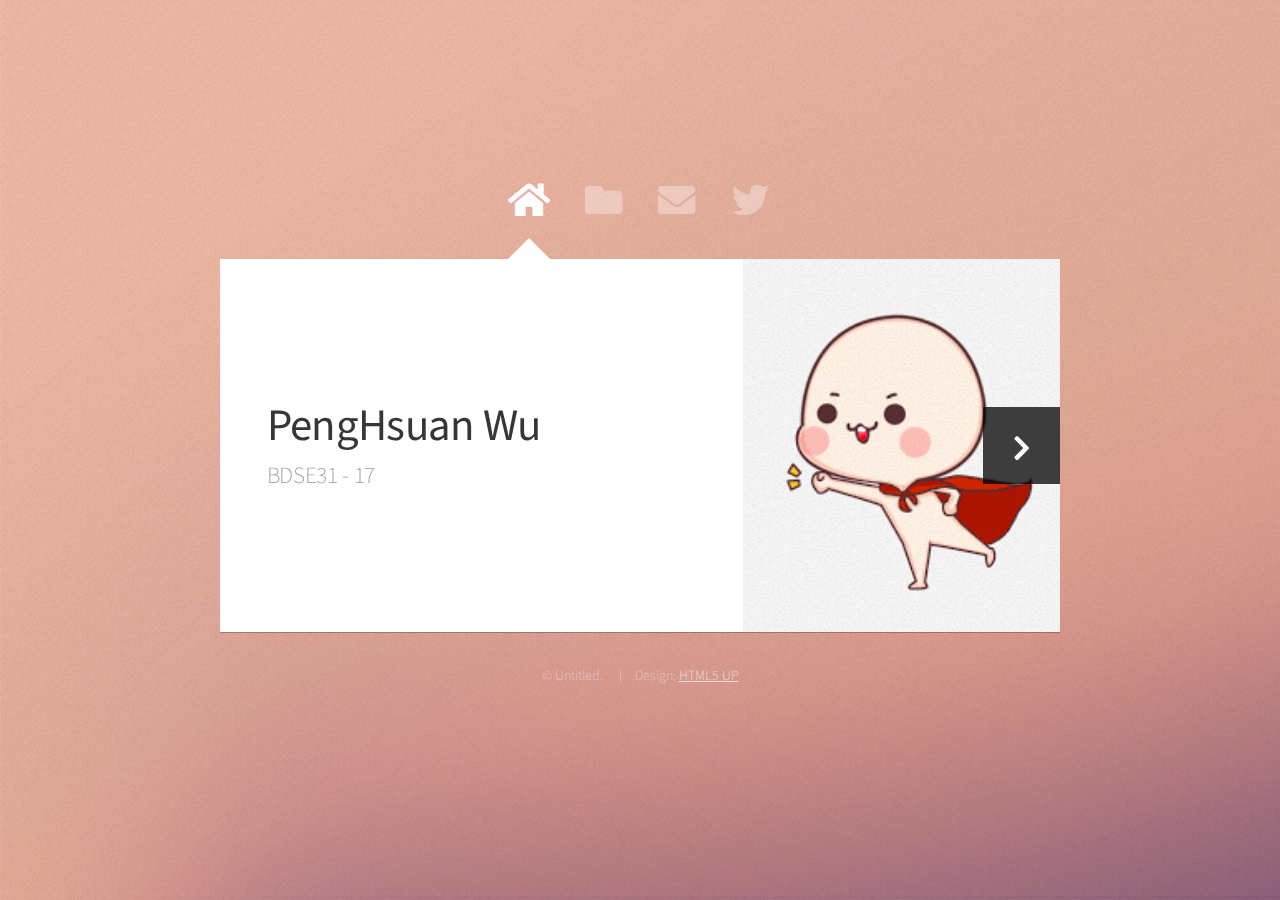
<file: index.html>
<!DOCTYPE HTML>
<html>

<head>
	<title>Web Fundamentals Workshop</title>
	<meta charset="utf-8" />
	<meta name="viewport" content="width=device-width, initial-scale=1, user-scalable=no" />
	<link rel="stylesheet" href="assets/css/main.css" />
	<noscript>
		<link rel="stylesheet" href="assets/css/noscript.css" />
	</noscript>
</head>

<body class="is-preload">

	<!-- Wrapper-->
	<div id="wrapper">

		<!-- Nav -->
		<nav id="nav">
			<a href="#" class="icon solid fa-home"><span>Home</span></a>
			<a href="#work" class="icon solid fa-folder"><span>Work</span></a>
			<a href="#contact" class="icon solid fa-envelope"><span>Contact</span></a>
			<a href="https://twitter.com/ajlkn" class="icon brands fa-twitter"><span>Twitter</span></a>
		</nav>

		<!-- Main -->
		<div id="main">

			<!-- Me -->
			<article id="home" class="panel intro">
				<header>
					<h1>PengHsuan Wu</h1>
					<p>BDSE31 - 17</p>
				</header>
				<a href="#work" class="jumplink pic">
					<span class="arrow icon solid fa-chevron-right"><span>See my work</span></span>
					<img src="images/me.png" alt="" />
				</a>
			</article>

			<!-- Work -->
			<article id="work" class="panel">
				<header>
					<h2>資料視覺化作品集</h2>
				</header>
				<p>
					Powered by Plotly.js
				</p>
				<section>
					<div class="row">
						<div class="col-4 col-6-medium col-12-small">
							<a href="20230830-1/index1.html" class="image fit"><img src="images/h02.png" alt=""></a>
						</div>
						<div class="col-4 col-6-medium col-12-small">
							<a href="20230906-2/index2.html" class="image fit"><img src="images/index2.jpg" alt=""></a>
						</div>
						<div class="col-4 col-6-medium col-12-small">
							<a href="20230906-3/index1.html" class="image fit"><img src="images/20230906-3.jpg"
									alt=""></a>
						</div>
						<div class="col-4 col-6-medium col-12-small">
							<a href="20230908-1/index1.html" class="image fit"><img src="images/0908-1.jpg" alt=""></a>
						</div>
						<div class="col-4 col-6-medium col-12-small">
							<a href="20230908-2/index1.html" class="image fit"><img src="images/0908-2.png" alt=""></a>
						</div>
						<div class="col-4 col-6-medium col-12-small">
							<a href="20230908-3/index.html" class="image fit"><img src="images/0908-3.jpg" alt=""></a>
						</div>
						<!--<div class="col-4 col-6-medium col-12-small">
							<a href="#" class="image fit"><img src="images/pic07.jpg" alt=""></a>
						</div>
						<div class="col-4 col-6-medium col-12-small">
							<a href="#" class="image fit"><img src="images/pic08.jpg" alt=""></a>
						</div>
						<div class="col-4 col-6-medium col-12-small">
							<a href="#" class="image fit"><img src="images/pic09.jpg" alt=""></a>
						</div>
						<div class="col-4 col-6-medium col-12-small">
							<a href="#" class="image fit"><img src="images/pic10.jpg" alt=""></a>
						</div>
						<div class="col-4 col-6-medium col-12-small">
							<a href="#" class="image fit"><img src="images/pic11.jpg" alt=""></a>
						</div>
						<div class="col-4 col-6-medium col-12-small">
							<a href="#" class="image fit"><img src="images/pic12.jpg" alt=""></a>
						</div>-->

					</div>
				</section>
			</article>

			<!-- Contact -->
			<article id="contact" class="panel">
				<header>
					<h2>Contact Me</h2>
				</header>
				<form action="#" method="post">
					<div>
						<div class="row">
							<div class="col-6 col-12-medium">
								<input type="text" name="name" placeholder="Name" />
							</div>
							<div class="col-6 col-12-medium">
								<input type="text" name="email" placeholder="Email" />
							</div>
							<div class="col-12">
								<input type="text" name="subject" placeholder="Subject" />
							</div>
							<div class="col-12">
								<textarea name="message" placeholder="Message" rows="6"></textarea>
							</div>
							<div class="col-12">
								<input type="submit" value="Send Message" />
							</div>
						</div>
					</div>
				</form>
			</article>

		</div>

		<!-- Footer -->
		<div id="footer">
			<ul class="copyright">
				<li>&copy; Untitled.</li>
				<li>Design: <a href="http://html5up.net">HTML5 UP</a></li>
			</ul>
		</div>

	</div>

	<!-- Scripts -->
	<script src="assets/js/jquery.min.js"></script>
	<script src="assets/js/browser.min.js"></script>
	<script src="assets/js/breakpoints.min.js"></script>
	<script src="assets/js/util.js"></script>
	<script src="assets/js/main.js"></script>

</body>

</html>
</file>
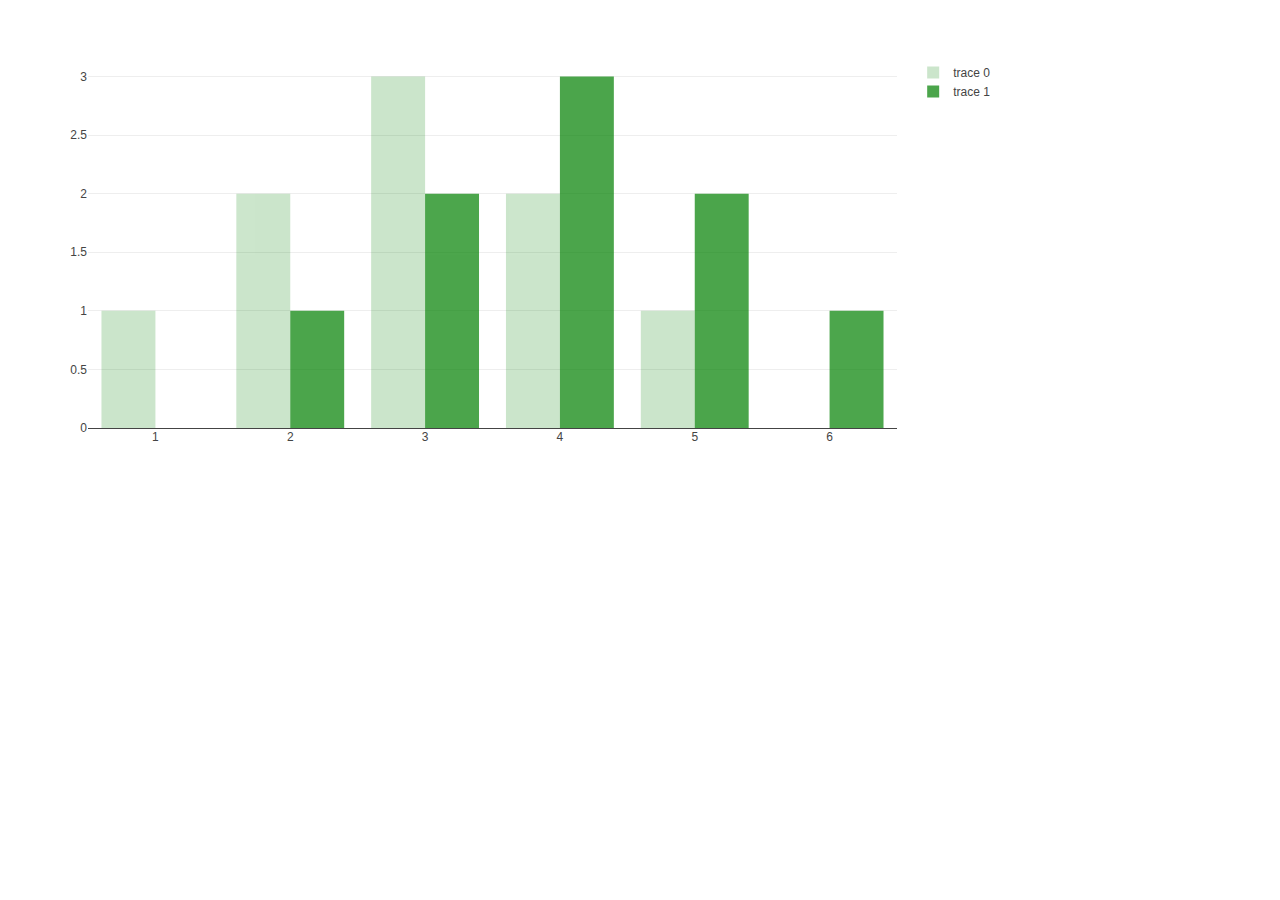
<file: 20230906-4/index1.html>
<!DOCTYPE html>
<html>

<head>
    <meta charset="utf-8">
    <meta http-equiv="X-UA-Compatible" content="IE=edge">
    <title></title>
    <link rel="stylesheet" href="style.css">
</head>

<body>
    <div id="myGraph"></div>
    <script src="https://cdn.plot.ly/plotly-2.25.2.min.js"></script>
    <script src="data.js"></script>
    <script src="main.js"></script>
</body>

</html>
</file>
<file: assets/css/noscript.css>
/* Wrapper */

	#wrapper {
		opacity: 1 !important;
	}

/* Nav */

	#nav a {
		opacity: 1.0;
	}

		#nav a:before, #nav a:after {
			display: none;
		}

		#nav a span {
			top: 0;
			opacity: 1.0;
		}

			#nav a span:after {
				display: none;
			}

/* Main */

	#main {
		background: none;
		box-shadow: none;
	}

		#main > .panel {
			background: #ffffff;
			margin-bottom: 2em;
		}

			#main > .panel:last-child {
				margin-bottom: 0;
			}
</file>
<file: 20230906-4/style.css>
#myGraph {
    width: 1000px;
    height: 500px;
}
</file>
<file: assets/css/main.css>
@import url("https://fonts.googleapis.com/css?family=Source+Sans+Pro:300,400,300italic,400italic");
@import url("fontawesome-all.min.css");

html, body, div, span, applet, object,
iframe, h1, h2, h3, h4, h5, h6, p, blockquote,
pre, a, abbr, acronym, address, big, cite,
code, del, dfn, em, img, ins, kbd, q, s, samp,
small, strike, strong, sub, sup, tt, var, b,
u, i, center, dl, dt, dd, ol, ul, li, fieldset,
form, label, legend, table, caption, tbody,
tfoot, thead, tr, th, td, article, aside,
canvas, details, embed, figure, figcaption,
footer, header, hgroup, menu, nav, output, ruby,
section, summary, time, mark, audio, video {
	margin: 0;
	padding: 0;
	border: 0;
	font-size: 100%;
	font: inherit;
	vertical-align: baseline;}

article, aside, details, figcaption, figure,
footer, header, hgroup, menu, nav, section {
	display: block;}

body {
	line-height: 1;
}

ol, ul {
	list-style: none;
}

blockquote, q {
	quotes: none;
}

	blockquote:before, blockquote:after, q:before, q:after {
		content: '';
		content: none;
	}

table {
	border-collapse: collapse;
	border-spacing: 0;
}

body {
	-webkit-text-size-adjust: none;
}

mark {
	background-color: transparent;
	color: inherit;
}

input::-moz-focus-inner {
	border: 0;
	padding: 0;
}

input, select, textarea {
	-moz-appearance: none;
	-webkit-appearance: none;
	-ms-appearance: none;
	appearance: none;
}

/* Row */

	.row {
		display: flex;
		flex-wrap: wrap;
		box-sizing: border-box;
		align-items: stretch;
	}

		.row > * {
			box-sizing: border-box;
		}

		.row.gtr-uniform > * > :last-child {
			margin-bottom: 0;
		}

		.row.aln-left {
			justify-content: flex-start;
		}

		.row.aln-center {
			justify-content: center;
		}

		.row.aln-right {
			justify-content: flex-end;
		}

		.row.aln-top {
			align-items: flex-start;
		}

		.row.aln-middle {
			align-items: center;
		}

		.row.aln-bottom {
			align-items: flex-end;
		}

		.row > .imp {
			order: -1;
		}

		.row > .col-1 {
			width: 8.33333%;
		}

		.row > .off-1 {
			margin-left: 8.33333%;
		}

		.row > .col-2 {
			width: 16.66667%;
		}

		.row > .off-2 {
			margin-left: 16.66667%;
		}

		.row > .col-3 {
			width: 25%;
		}

		.row > .off-3 {
			margin-left: 25%;
		}

		.row > .col-4 {
			width: 33.33333%;
		}

		.row > .off-4 {
			margin-left: 33.33333%;
		}

		.row > .col-5 {
			width: 41.66667%;
		}

		.row > .off-5 {
			margin-left: 41.66667%;
		}

		.row > .col-6 {
			width: 50%;
		}

		.row > .off-6 {
			margin-left: 50%;
		}

		.row > .col-7 {
			width: 58.33333%;
		}

		.row > .off-7 {
			margin-left: 58.33333%;
		}

		.row > .col-8 {
			width: 66.66667%;
		}

		.row > .off-8 {
			margin-left: 66.66667%;
		}

		.row > .col-9 {
			width: 75%;
		}

		.row > .off-9 {
			margin-left: 75%;
		}

		.row > .col-10 {
			width: 83.33333%;
		}

		.row > .off-10 {
			margin-left: 83.33333%;
		}

		.row > .col-11 {
			width: 91.66667%;
		}

		.row > .off-11 {
			margin-left: 91.66667%;
		}

		.row > .col-12 {
			width: 100%;
		}

		.row > .off-12 {
			margin-left: 100%;
		}

		.row.gtr-0 {
			margin-top: 0em;
			margin-left: 0em;
		}

			.row.gtr-0 > * {
				padding: 0em 0 0 0em;
			}

			.row.gtr-0.gtr-uniform {
				margin-top: 0em;
			}

				.row.gtr-0.gtr-uniform > * {
					padding-top: 0em;
				}

		.row.gtr-25 {
			margin-top: -0.3125em;
			margin-left: -0.3125em;
		}

			.row.gtr-25 > * {
				padding: 0.3125em 0 0 0.3125em;
			}

			.row.gtr-25.gtr-uniform {
				margin-top: -0.3125em;
			}

				.row.gtr-25.gtr-uniform > * {
					padding-top: 0.3125em;
				}

		.row.gtr-50 {
			margin-top: -0.625em;
			margin-left: -0.625em;
		}

			.row.gtr-50 > * {
				padding: 0.625em 0 0 0.625em;
			}

			.row.gtr-50.gtr-uniform {
				margin-top: -0.625em;
			}

				.row.gtr-50.gtr-uniform > * {
					padding-top: 0.625em;
				}

		.row {
			margin-top: -1.25em;
			margin-left: -1.25em;
		}

			.row > * {
				padding: 1.25em 0 0 1.25em;
			}

			.row.gtr-uniform {
				margin-top: -1.25em;
			}

				.row.gtr-uniform > * {
					padding-top: 1.25em;
				}

		.row.gtr-150 {
			margin-top: -1.875em;
			margin-left: -1.875em;
		}

			.row.gtr-150 > * {
				padding: 1.875em 0 0 1.875em;
			}

			.row.gtr-150.gtr-uniform {
				margin-top: -1.875em;
			}

				.row.gtr-150.gtr-uniform > * {
					padding-top: 1.875em;
				}

		.row.gtr-200 {
			margin-top: -2.5em;
			margin-left: -2.5em;
		}

			.row.gtr-200 > * {
				padding: 2.5em 0 0 2.5em;
			}

			.row.gtr-200.gtr-uniform {
				margin-top: -2.5em;
			}

				.row.gtr-200.gtr-uniform > * {
					padding-top: 2.5em;
				}

		@media screen and (max-width: 1680px) {

			.row {
				display: flex;
				flex-wrap: wrap;
				box-sizing: border-box;
				align-items: stretch;
			}

				.row > * {
					box-sizing: border-box;
				}

				.row.gtr-uniform > * > :last-child {
					margin-bottom: 0;
				}

				.row.aln-left {
					justify-content: flex-start;
				}

				.row.aln-center {
					justify-content: center;
				}

				.row.aln-right {
					justify-content: flex-end;
				}

				.row.aln-top {
					align-items: flex-start;
				}

				.row.aln-middle {
					align-items: center;
				}

				.row.aln-bottom {
					align-items: flex-end;
				}

				.row > .imp-xlarge {
					order: -1;
				}

				.row > .col-1-xlarge {
					width: 8.33333%;
				}

				.row > .off-1-xlarge {
					margin-left: 8.33333%;
				}

				.row > .col-2-xlarge {
					width: 16.66667%;
				}

				.row > .off-2-xlarge {
					margin-left: 16.66667%;
				}

				.row > .col-3-xlarge {
					width: 25%;
				}

				.row > .off-3-xlarge {
					margin-left: 25%;
				}

				.row > .col-4-xlarge {
					width: 33.33333%;
				}

				.row > .off-4-xlarge {
					margin-left: 33.33333%;
				}

				.row > .col-5-xlarge {
					width: 41.66667%;
				}

				.row > .off-5-xlarge {
					margin-left: 41.66667%;
				}

				.row > .col-6-xlarge {
					width: 50%;
				}

				.row > .off-6-xlarge {
					margin-left: 50%;
				}

				.row > .col-7-xlarge {
					width: 58.33333%;
				}

				.row > .off-7-xlarge {
					margin-left: 58.33333%;
				}

				.row > .col-8-xlarge {
					width: 66.66667%;
				}

				.row > .off-8-xlarge {
					margin-left: 66.66667%;
				}

				.row > .col-9-xlarge {
					width: 75%;
				}

				.row > .off-9-xlarge {
					margin-left: 75%;
				}

				.row > .col-10-xlarge {
					width: 83.33333%;
				}

				.row > .off-10-xlarge {
					margin-left: 83.33333%;
				}

				.row > .col-11-xlarge {
					width: 91.66667%;
				}

				.row > .off-11-xlarge {
					margin-left: 91.66667%;
				}

				.row > .col-12-xlarge {
					width: 100%;
				}

				.row > .off-12-xlarge {
					margin-left: 100%;
				}

				.row.gtr-0 {
					margin-top: 0em;
					margin-left: 0em;
				}

					.row.gtr-0 > * {
						padding: 0em 0 0 0em;
					}

					.row.gtr-0.gtr-uniform {
						margin-top: 0em;
					}

						.row.gtr-0.gtr-uniform > * {
							padding-top: 0em;
						}

				.row.gtr-25 {
					margin-top: -0.3125em;
					margin-left: -0.3125em;
				}

					.row.gtr-25 > * {
						padding: 0.3125em 0 0 0.3125em;
					}

					.row.gtr-25.gtr-uniform {
						margin-top: -0.3125em;
					}

						.row.gtr-25.gtr-uniform > * {
							padding-top: 0.3125em;
						}

				.row.gtr-50 {
					margin-top: -0.625em;
					margin-left: -0.625em;
				}

					.row.gtr-50 > * {
						padding: 0.625em 0 0 0.625em;
					}

					.row.gtr-50.gtr-uniform {
						margin-top: -0.625em;
					}

						.row.gtr-50.gtr-uniform > * {
							padding-top: 0.625em;
						}

				.row {
					margin-top: -1.25em;
					margin-left: -1.25em;
				}

					.row > * {
						padding: 1.25em 0 0 1.25em;
					}

					.row.gtr-uniform {
						margin-top: -1.25em;
					}

						.row.gtr-uniform > * {
							padding-top: 1.25em;
						}

				.row.gtr-150 {
					margin-top: -1.875em;
					margin-left: -1.875em;
				}

					.row.gtr-150 > * {
						padding: 1.875em 0 0 1.875em;
					}

					.row.gtr-150.gtr-uniform {
						margin-top: -1.875em;
					}

						.row.gtr-150.gtr-uniform > * {
							padding-top: 1.875em;
						}

				.row.gtr-200 {
					margin-top: -2.5em;
					margin-left: -2.5em;
				}

					.row.gtr-200 > * {
						padding: 2.5em 0 0 2.5em;
					}

					.row.gtr-200.gtr-uniform {
						margin-top: -2.5em;
					}

						.row.gtr-200.gtr-uniform > * {
							padding-top: 2.5em;
						}

		}

		@media screen and (max-width: 1280px) {

			.row {
				display: flex;
				flex-wrap: wrap;
				box-sizing: border-box;
				align-items: stretch;
			}

				.row > * {
					box-sizing: border-box;
				}

				.row.gtr-uniform > * > :last-child {
					margin-bottom: 0;
				}

				.row.aln-left {
					justify-content: flex-start;
				}

				.row.aln-center {
					justify-content: center;
				}

				.row.aln-right {
					justify-content: flex-end;
				}

				.row.aln-top {
					align-items: flex-start;
				}

				.row.aln-middle {
					align-items: center;
				}

				.row.aln-bottom {
					align-items: flex-end;
				}

				.row > .imp-large {
					order: -1;
				}

				.row > .col-1-large {
					width: 8.33333%;
				}

				.row > .off-1-large {
					margin-left: 8.33333%;
				}

				.row > .col-2-large {
					width: 16.66667%;
				}

				.row > .off-2-large {
					margin-left: 16.66667%;
				}

				.row > .col-3-large {
					width: 25%;
				}

				.row > .off-3-large {
					margin-left: 25%;
				}

				.row > .col-4-large {
					width: 33.33333%;
				}

				.row > .off-4-large {
					margin-left: 33.33333%;
				}

				.row > .col-5-large {
					width: 41.66667%;
				}

				.row > .off-5-large {
					margin-left: 41.66667%;
				}

				.row > .col-6-large {
					width: 50%;
				}

				.row > .off-6-large {
					margin-left: 50%;
				}

				.row > .col-7-large {
					width: 58.33333%;
				}

				.row > .off-7-large {
					margin-left: 58.33333%;
				}

				.row > .col-8-large {
					width: 66.66667%;
				}

				.row > .off-8-large {
					margin-left: 66.66667%;
				}

				.row > .col-9-large {
					width: 75%;
				}

				.row > .off-9-large {
					margin-left: 75%;
				}

				.row > .col-10-large {
					width: 83.33333%;
				}

				.row > .off-10-large {
					margin-left: 83.33333%;
				}

				.row > .col-11-large {
					width: 91.66667%;
				}

				.row > .off-11-large {
					margin-left: 91.66667%;
				}

				.row > .col-12-large {
					width: 100%;
				}

				.row > .off-12-large {
					margin-left: 100%;
				}

				.row.gtr-0 {
					margin-top: 0em;
					margin-left: 0em;
				}

					.row.gtr-0 > * {
						padding: 0em 0 0 0em;
					}

					.row.gtr-0.gtr-uniform {
						margin-top: 0em;
					}

						.row.gtr-0.gtr-uniform > * {
							padding-top: 0em;
						}

				.row.gtr-25 {
					margin-top: -0.3125em;
					margin-left: -0.3125em;
				}

					.row.gtr-25 > * {
						padding: 0.3125em 0 0 0.3125em;
					}

					.row.gtr-25.gtr-uniform {
						margin-top: -0.3125em;
					}

						.row.gtr-25.gtr-uniform > * {
							padding-top: 0.3125em;
						}

				.row.gtr-50 {
					margin-top: -0.625em;
					margin-left: -0.625em;
				}

					.row.gtr-50 > * {
						padding: 0.625em 0 0 0.625em;
					}

					.row.gtr-50.gtr-uniform {
						margin-top: -0.625em;
					}

						.row.gtr-50.gtr-uniform > * {
							padding-top: 0.625em;
						}

				.row {
					margin-top: -1.25em;
					margin-left: -1.25em;
				}

					.row > * {
						padding: 1.25em 0 0 1.25em;
					}

					.row.gtr-uniform {
						margin-top: -1.25em;
					}

						.row.gtr-uniform > * {
							padding-top: 1.25em;
						}

				.row.gtr-150 {
					margin-top: -1.875em;
					margin-left: -1.875em;
				}

					.row.gtr-150 > * {
						padding: 1.875em 0 0 1.875em;
					}

					.row.gtr-150.gtr-uniform {
						margin-top: -1.875em;
					}

						.row.gtr-150.gtr-uniform > * {
							padding-top: 1.875em;
						}

				.row.gtr-200 {
					margin-top: -2.5em;
					margin-left: -2.5em;
				}

					.row.gtr-200 > * {
						padding: 2.5em 0 0 2.5em;
					}

					.row.gtr-200.gtr-uniform {
						margin-top: -2.5em;
					}

						.row.gtr-200.gtr-uniform > * {
							padding-top: 2.5em;
						}

		}

		@media screen and (max-width: 980px) {

			.row {
				display: flex;
				flex-wrap: wrap;
				box-sizing: border-box;
				align-items: stretch;
			}

				.row > * {
					box-sizing: border-box;
				}

				.row.gtr-uniform > * > :last-child {
					margin-bottom: 0;
				}

				.row.aln-left {
					justify-content: flex-start;
				}

				.row.aln-center {
					justify-content: center;
				}

				.row.aln-right {
					justify-content: flex-end;
				}

				.row.aln-top {
					align-items: flex-start;
				}

				.row.aln-middle {
					align-items: center;
				}

				.row.aln-bottom {
					align-items: flex-end;
				}

				.row > .imp-medium {
					order: -1;
				}

				.row > .col-1-medium {
					width: 8.33333%;
				}

				.row > .off-1-medium {
					margin-left: 8.33333%;
				}

				.row > .col-2-medium {
					width: 16.66667%;
				}

				.row > .off-2-medium {
					margin-left: 16.66667%;
				}

				.row > .col-3-medium {
					width: 25%;
				}

				.row > .off-3-medium {
					margin-left: 25%;
				}

				.row > .col-4-medium {
					width: 33.33333%;
				}

				.row > .off-4-medium {
					margin-left: 33.33333%;
				}

				.row > .col-5-medium {
					width: 41.66667%;
				}

				.row > .off-5-medium {
					margin-left: 41.66667%;
				}

				.row > .col-6-medium {
					width: 50%;
				}

				.row > .off-6-medium {
					margin-left: 50%;
				}

				.row > .col-7-medium {
					width: 58.33333%;
				}

				.row > .off-7-medium {
					margin-left: 58.33333%;
				}

				.row > .col-8-medium {
					width: 66.66667%;
				}

				.row > .off-8-medium {
					margin-left: 66.66667%;
				}

				.row > .col-9-medium {
					width: 75%;
				}

				.row > .off-9-medium {
					margin-left: 75%;
				}

				.row > .col-10-medium {
					width: 83.33333%;
				}

				.row > .off-10-medium {
					margin-left: 83.33333%;
				}

				.row > .col-11-medium {
					width: 91.66667%;
				}

				.row > .off-11-medium {
					margin-left: 91.66667%;
				}

				.row > .col-12-medium {
					width: 100%;
				}

				.row > .off-12-medium {
					margin-left: 100%;
				}

				.row.gtr-0 {
					margin-top: 0em;
					margin-left: 0em;
				}

					.row.gtr-0 > * {
						padding: 0em 0 0 0em;
					}

					.row.gtr-0.gtr-uniform {
						margin-top: 0em;
					}

						.row.gtr-0.gtr-uniform > * {
							padding-top: 0em;
						}

				.row.gtr-25 {
					margin-top: -0.3125em;
					margin-left: -0.3125em;
				}

					.row.gtr-25 > * {
						padding: 0.3125em 0 0 0.3125em;
					}

					.row.gtr-25.gtr-uniform {
						margin-top: -0.3125em;
					}

						.row.gtr-25.gtr-uniform > * {
							padding-top: 0.3125em;
						}

				.row.gtr-50 {
					margin-top: -0.625em;
					margin-left: -0.625em;
				}

					.row.gtr-50 > * {
						padding: 0.625em 0 0 0.625em;
					}

					.row.gtr-50.gtr-uniform {
						margin-top: -0.625em;
					}

						.row.gtr-50.gtr-uniform > * {
							padding-top: 0.625em;
						}

				.row {
					margin-top: -1.25em;
					margin-left: -1.25em;
				}

					.row > * {
						padding: 1.25em 0 0 1.25em;
					}

					.row.gtr-uniform {
						margin-top: -1.25em;
					}

						.row.gtr-uniform > * {
							padding-top: 1.25em;
						}

				.row.gtr-150 {
					margin-top: -1.875em;
					margin-left: -1.875em;
				}

					.row.gtr-150 > * {
						padding: 1.875em 0 0 1.875em;
					}

					.row.gtr-150.gtr-uniform {
						margin-top: -1.875em;
					}

						.row.gtr-150.gtr-uniform > * {
							padding-top: 1.875em;
						}

				.row.gtr-200 {
					margin-top: -2.5em;
					margin-left: -2.5em;
				}

					.row.gtr-200 > * {
						padding: 2.5em 0 0 2.5em;
					}

					.row.gtr-200.gtr-uniform {
						margin-top: -2.5em;
					}

						.row.gtr-200.gtr-uniform > * {
							padding-top: 2.5em;
						}

		}

		@media screen and (max-width: 736px) {

			.row {
				display: flex;
				flex-wrap: wrap;
				box-sizing: border-box;
				align-items: stretch;
			}

				.row > * {
					box-sizing: border-box;
				}

				.row.gtr-uniform > * > :last-child {
					margin-bottom: 0;
				}

				.row.aln-left {
					justify-content: flex-start;
				}

				.row.aln-center {
					justify-content: center;
				}

				.row.aln-right {
					justify-content: flex-end;
				}

				.row.aln-top {
					align-items: flex-start;
				}

				.row.aln-middle {
					align-items: center;
				}

				.row.aln-bottom {
					align-items: flex-end;
				}

				.row > .imp-small {
					order: -1;
				}

				.row > .col-1-small {
					width: 8.33333%;
				}

				.row > .off-1-small {
					margin-left: 8.33333%;
				}

				.row > .col-2-small {
					width: 16.66667%;
				}

				.row > .off-2-small {
					margin-left: 16.66667%;
				}

				.row > .col-3-small {
					width: 25%;
				}

				.row > .off-3-small {
					margin-left: 25%;
				}

				.row > .col-4-small {
					width: 33.33333%;
				}

				.row > .off-4-small {
					margin-left: 33.33333%;
				}

				.row > .col-5-small {
					width: 41.66667%;
				}

				.row > .off-5-small {
					margin-left: 41.66667%;
				}

				.row > .col-6-small {
					width: 50%;
				}

				.row > .off-6-small {
					margin-left: 50%;
				}

				.row > .col-7-small {
					width: 58.33333%;
				}

				.row > .off-7-small {
					margin-left: 58.33333%;
				}

				.row > .col-8-small {
					width: 66.66667%;
				}

				.row > .off-8-small {
					margin-left: 66.66667%;
				}

				.row > .col-9-small {
					width: 75%;
				}

				.row > .off-9-small {
					margin-left: 75%;
				}

				.row > .col-10-small {
					width: 83.33333%;
				}

				.row > .off-10-small {
					margin-left: 83.33333%;
				}

				.row > .col-11-small {
					width: 91.66667%;
				}

				.row > .off-11-small {
					margin-left: 91.66667%;
				}

				.row > .col-12-small {
					width: 100%;
				}

				.row > .off-12-small {
					margin-left: 100%;
				}

				.row.gtr-0 {
					margin-top: 0em;
					margin-left: 0em;
				}

					.row.gtr-0 > * {
						padding: 0em 0 0 0em;
					}

					.row.gtr-0.gtr-uniform {
						margin-top: 0em;
					}

						.row.gtr-0.gtr-uniform > * {
							padding-top: 0em;
						}

				.row.gtr-25 {
					margin-top: -0.3125em;
					margin-left: -0.3125em;
				}

					.row.gtr-25 > * {
						padding: 0.3125em 0 0 0.3125em;
					}

					.row.gtr-25.gtr-uniform {
						margin-top: -0.3125em;
					}

						.row.gtr-25.gtr-uniform > * {
							padding-top: 0.3125em;
						}

				.row.gtr-50 {
					margin-top: -0.625em;
					margin-left: -0.625em;
				}

					.row.gtr-50 > * {
						padding: 0.625em 0 0 0.625em;
					}

					.row.gtr-50.gtr-uniform {
						margin-top: -0.625em;
					}

						.row.gtr-50.gtr-uniform > * {
							padding-top: 0.625em;
						}

				.row {
					margin-top: -1.25em;
					margin-left: -1.25em;
				}

					.row > * {
						padding: 1.25em 0 0 1.25em;
					}

					.row.gtr-uniform {
						margin-top: -1.25em;
					}

						.row.gtr-uniform > * {
							padding-top: 1.25em;
						}

				.row.gtr-150 {
					margin-top: -1.875em;
					margin-left: -1.875em;
				}

					.row.gtr-150 > * {
						padding: 1.875em 0 0 1.875em;
					}

					.row.gtr-150.gtr-uniform {
						margin-top: -1.875em;
					}

						.row.gtr-150.gtr-uniform > * {
							padding-top: 1.875em;
						}

				.row.gtr-200 {
					margin-top: -2.5em;
					margin-left: -2.5em;
				}

					.row.gtr-200 > * {
						padding: 2.5em 0 0 2.5em;
					}

					.row.gtr-200.gtr-uniform {
						margin-top: -2.5em;
					}

						.row.gtr-200.gtr-uniform > * {
							padding-top: 2.5em;
						}

		}

/* Basic */

	html {
		box-sizing: border-box;
	}

	*, *:before, *:after {
		box-sizing: inherit;
	}

	body {
		background-image: url("images/overlay.png"), url("images/bg.jpg");
		background-repeat: repeat, no-repeat;
		background-size: auto, 100% 100%;
		background-attachment: fixed;
		overflow-y: scroll;
	}

		body.is-preload *, body.is-preload *:before, body.is-preload *:after {
			-moz-animation: none !important;
			-webkit-animation: none !important;
			-ms-animation: none !important;
			animation: none !important;
			-moz-transition: none !important;
			-webkit-transition: none !important;
			-ms-transition: none !important;
			transition: none !important;
		}

	body, input, textarea, select {
		font-family: 'Source Sans Pro', sans-serif;
		font-weight: 300;
		color: #777777;
		font-size: 20pt;
		line-height: 1.75em;
	}

		@media screen and (max-width: 1680px) {

			body, input, textarea, select {
				font-size: 15pt;
			}

		}

		@media screen and (max-width: 1280px) {

			body, input, textarea, select {
				font-size: 14pt;
			}

		}

		@media screen and (max-width: 736px) {

			body, input, textarea, select {
				font-size: 12pt;
			}

		}

		@media screen and (max-width: 360px) {

			body, input, textarea, select {
				font-size: 11pt;
			}

		}

	strong, b, h1, h2, h3, h4, h5, h6 {
		font-weight: 400;
		color: #363636;
	}

	h1 {
		font-size: 2.4em;
		letter-spacing: -0.015em;
	}

	h2 {
		font-size: 1.8em;
		letter-spacing: -0.015em;
	}

	h3, h4, h5, h6 {
		font-size: 1.25em;
		letter-spacing: -0.015em;
	}

	@media screen and (max-width: 736px) {

		h1 {
			font-size: 1.75em;
		}

		h2 {
			font-size: 1.375em;
		}

		h3, h4, h5, h6 {
			font-size: 1em;
		}

	}

	blockquote {
		border-left: solid 0.5em #ddd;
		padding: 1em 0 1em 2em;
		font-style: italic;
	}

	em, i {
		font-style: italic;
	}

	hr {
		border: 0;
		border-top: solid 1px #ddd;
		padding: 1.5em 0 0 0;
		margin: 1.75em 0 0 0;
	}

	sub {
		position: relative;
		top: 0.5em;
		font-size: 0.8em;
	}

	sup {
		position: relative;
		top: -0.5em;
		font-size: 0.8em;
	}

	br.clear {
		clear: both;
	}

	p, ul, ol, dl, table, blockquote, form {
		margin-bottom: 2em;
	}

/* Table */

	table {
		width: 100%;
	}

		table.default tbody tr {
			border-bottom: solid 1px #f4f4f4;
		}

		table.default td {
			padding: 0.5em 1em 0.5em 1em;
		}

		table.default th {
			text-align: left;
			font-weight: 400;
			padding: 0.5em 1em 0.5em 1em;
		}

		table.default thead {
			border-bottom: solid 2px #f4f4f4;
		}

/* Form */

	form label {
		display: block;
		font-weight: 400;
		color: #363636;
		margin: 0 0 1em 0;
	}

	form input[type="text"],
	form input[type="email"],
	form input[type="password"],
	form select,
	form textarea {
		-webkit-appearance: none;
		border: 0;
		background: #f4f4f4;
		padding: 0.75em;
		width: 100%;
		-moz-transition: background-color .25s ease-in-out;
		-webkit-transition: background-color .25s ease-in-out;
		-ms-transition: background-color .25s ease-in-out;
		transition: background-color .25s ease-in-out;
	}

		form input[type="text"]:focus,
		form input[type="email"]:focus,
		form input[type="password"]:focus,
		form select:focus,
		form textarea:focus {
			background: #f8f8f8;
		}

	form input[type="text"],
	form input[type="email"],
	form input[type="password"],
	form select {
		line-height: 1.35em;
	}

	form ::-webkit-input-placeholder {
		color: #999;
	}

	form :-moz-placeholder {
		color: #999;
	}

	form ::-moz-placeholder {
		color: #999;
	}

	form :-ms-input-placeholder {
		color: #999;
	}

/* Section/Article */

	section, article {
		margin-bottom: 3em;
	}

		section > :last-child, section:last-child, article > :last-child, article:last-child {
			margin-bottom: 0;
		}

	header {
		margin: 0 0 1.5em 0;
	}

		header > p {
			margin: 0.5em 0 0 0;
			color: #aaa;
		}

		@media screen and (max-width: 736px) {

			header {
				margin: 0 0 1em 0;
			}

		}

/* Image */

	.image {
		display: inline-block;
	}

		.image img {
			display: block;
			width: 100%;
		}

		.image.fit {
			display: block;
			width: 100%;
		}

		.image.featured {
			display: block;
			width: 100%;
			margin: 0 0 2em 0;
		}

		.image.left {
			float: left;
			margin: 0 2em 2em 0;
		}

		.image.centered {
			display: block;
			margin: 0 0 2em 0;
		}

			.image.centered img {
				margin: 0 auto;
				width: auto;
			}

/* Button */

	input[type="button"],
	input[type="submit"],
	input[type="reset"],
	button,
	.button {
		-moz-transition: background-color .25s ease-in-out;
		-webkit-transition: background-color .25s ease-in-out;
		-ms-transition: background-color .25s ease-in-out;
		transition: background-color .25s ease-in-out;
		-webkit-appearance: none;
		display: inline-block;
		background-color: #222222;
		color: #ffffff;
		border: 0;
		cursor: pointer;
		outline: 0;
		padding: 0.7em 1.5em 0.7em 1.5em;
	}

		input[type="button"]:hover,
		input[type="submit"]:hover,
		input[type="reset"]:hover,
		button:hover,
		.button:hover {
			background-color: #333333;
		}

		input[type="button"]:active,
		input[type="submit"]:active,
		input[type="reset"]:active,
		button:active,
		.button:active {
			background-color: #444444;
		}

		input[type="button"].alt,
		input[type="submit"].alt,
		input[type="reset"].alt,
		button.alt,
		.button.alt {
			background-color: #777777;
		}

			input[type="button"].alt:hover,
			input[type="submit"].alt:hover,
			input[type="reset"].alt:hover,
			button.alt:hover,
			.button.alt:hover {
				background-color: #888888;
			}

			input[type="button"].alt:active,
			input[type="submit"].alt:active,
			input[type="reset"].alt:active,
			button.alt:active,
			.button.alt:active {
				background-color: #999999;
			}

		input[type="button"].small,
		input[type="submit"].small,
		input[type="reset"].small,
		button.small,
		.button.small {
			font-size: 0.75em;
		}

		input[type="button"].large,
		input[type="submit"].large,
		input[type="reset"].large,
		button.large,
		.button.large {
			font-size: 1.25em;
			padding: 0.5em 1.25em 0.5em 1.25em;
		}

		input[type="button"].xlarge,
		input[type="submit"].xlarge,
		input[type="reset"].xlarge,
		button.xlarge,
		.button.xlarge {
			font-size: 1.5em;
			padding: 0.5em 1.25em 0.5em 1.25em;
		}

		@media screen and (max-width: 736px) {

			input[type="button"],
			input[type="submit"],
			input[type="reset"],
			button,
			.button {
				width: 100%;
			}

		}

/* List */

	ul {
		list-style: disc;
		padding-left: 1em;
	}

		ul li {
			padding-left: 0.5em;
		}

	ol {
		list-style: decimal;
		padding-left: 1.25em;
	}

		ol li {
			padding-left: 0.25em;
		}

/* Actions */

	ul.actions {
		list-style: none;
		padding-left: 0;
	}

		ul.actions li {
			display: inline-block;
			padding-left: 0;
			margin: 0 0 0 0.5em;
		}

			ul.actions li:first-child {
				margin-left: 0;
			}

		@media screen and (max-width: 736px) {

			ul.actions li {
				display: block;
				margin: 0.75em 0 0 0;
			}

				ul.actions li:first-child {
					margin-top: 0;
				}

		}

/* Icons */

	.icon {
		text-decoration: none;
		position: relative;
		text-decoration: none;
	}

		.icon:before {
			-moz-osx-font-smoothing: grayscale;
			-webkit-font-smoothing: antialiased;
			display: inline-block;
			font-style: normal;
			font-variant: normal;
			text-rendering: auto;
			line-height: 1;
			text-transform: none !important;
			font-family: 'Font Awesome 5 Free';
			font-weight: 400;
		}

		.icon.solid:before {
			font-weight: 900;
		}

		.icon.brands:before {
			font-family: 'Font Awesome 5 Brands';
		}

		.icon:before {
			line-height: inherit;
		}

		.icon > .label {
			display: none;
		}

/* Nav */

	#nav {
		text-align: center;
		height: 4.25em;
		cursor: default;
	}

		#nav a {
			position: relative;
			display: inline-block;
			color: #ffffff;
			width: 1em;
			height: 1em;
			line-height: 0.9em;
			font-size: 2.5em;
			margin: 0 0.25em 0 0.25em;
			opacity: 0.35;
			outline: 0;
			-moz-transition: opacity .25s ease-in-out;
			-webkit-transition: opacity .25s ease-in-out;
			-ms-transition: opacity .25s ease-in-out;
			transition: opacity .25s ease-in-out;
		}

			#nav a.icon:before {
				padding-right: 0;
			}

			#nav a:before {
				font-size: 0.8em;
			}

			#nav a:after {
				content: '';
				display: block;
				position: absolute;
				left: 50%;
				bottom: -0.75em;
				margin-left: -0.5em;
				border-bottom: solid 0em #ffffff;
				border-left: solid 0.5em transparent;
				border-right: solid 0.5em transparent;
				-moz-transition: border-bottom-width .25s ease-in-out;
				-webkit-transition: border-bottom-width .25s ease-in-out;
				-ms-transition: border-bottom-width .25s ease-in-out;
				transition: border-bottom-width .25s ease-in-out;
			}

			#nav a span {
				display: block;
				position: absolute;
				background: #222222;
				color: #ffffff;
				top: -2.75em;
				font-size: 0.3em;
				height: 2.25em;
				line-height: 2.25em;
				left: 50%;
				opacity: 0;
				-moz-transition: opacity .25s ease-in-out;
				-webkit-transition: opacity .25s ease-in-out;
				-ms-transition: opacity .25s ease-in-out;
				transition: opacity .25s ease-in-out;
				width: 5.5em;
				margin-left: -2.75em;
			}

				#nav a span:after {
					content: '';
					display: block;
					position: absolute;
					bottom: -0.4em;
					left: 50%;
					margin-left: -0.6em;
					border-top: solid 0.6em #222222;
					border-left: solid 0.6em transparent;
					border-right: solid 0.6em transparent;
				}

			#nav a:hover {
				opacity: 1.0;
			}

				#nav a:hover span {
					opacity: 1.0;
				}

			#nav a.active {
				opacity: 1.0;
			}

				#nav a.active:after {
					border-bottom-width: 0.5em;
				}

		@media screen and (max-width: 980px) {

			#nav a span {
				display: none;
			}

		}

/* Wrapper */

	#wrapper {
		width: 45em;
		margin: 0 auto;
		min-height: 100vh;
		max-width: 100%;
		padding: 4em 0;
		display: -moz-flex;
		display: -webkit-flex;
		display: -ms-flex;
		display: flex;
		-moz-flex-direction: column;
		-webkit-flex-direction: column;
		-ms-flex-direction: column;
		flex-direction: column;
		-moz-align-items: center;
		-webkit-align-items: center;
		-ms-align-items: center;
		align-items: center;
		-moz-justify-content: center;
		-webkit-justify-content: center;
		-ms-justify-content: center;
		justify-content: center;
		-moz-transition: opacity 1s ease-in-out;
		-webkit-transition: opacity 1s ease-in-out;
		-ms-transition: opacity 1s ease-in-out;
		transition: opacity 1s ease-in-out;
	}

		body.is-preload #wrapper {
			opacity: 0;
		}

		@media screen and (max-width: 1280px) {

			#wrapper {
				padding: 3em 0;
				max-width: calc(100% - 6em);
			}

		}

		@media screen and (max-width: 980px) {

			#wrapper {
				padding: 1.5em 0;
				max-width: calc(100% - 8em);
			}

		}

		@media screen and (max-width: 736px) {

			#wrapper {
				padding: 1em 0;
				max-width: calc(100% - 2em);
			}

		}

		@media screen and (max-width: 360px) {

			#wrapper {
				padding: 1em 0;
				max-width: 100%;
			}

		}

/* Main */

	#main {
		position: relative;
		overflow: hidden;
		width: 100%;
		background: #ffffff;
		box-shadow: 0px 1px 0px 0px rgba(0, 0, 0, 0.25);
		-moz-transition: min-height 0.5s ease-in-out, max-height 0.5s ease-in-out;
		-webkit-transition: min-height 0.5s ease-in-out, max-height 0.5s ease-in-out;
		-ms-transition: min-height 0.5s ease-in-out, max-height 0.5s ease-in-out;
		transition: min-height 0.5s ease-in-out, max-height 0.5s ease-in-out;
	}

		#main > .panel {
			-moz-transition: opacity 0.25s ease-in-out;
			-webkit-transition: opacity 0.25s ease-in-out;
			-ms-transition: opacity 0.25s ease-in-out;
			transition: opacity 0.25s ease-in-out;
			margin-bottom: 0;
			position: relative;
			padding: 3.5em 2.5em 2.5em 2.5em;
			width: 100%;
		}

			#main > .panel.inactive {
				opacity: 0;
			}

			@media screen and (max-width: 736px) {

				#main > .panel {
					padding: 2em 1.5em 1.5em 1.5em;
				}

			}

			#main > .panel.intro {
				padding: 0;
				height: 20em;
				display: -moz-flex;
				display: -webkit-flex;
				display: -ms-flex;
				display: flex;
				-moz-flex-direction: row;
				-webkit-flex-direction: row;
				-ms-flex-direction: row;
				flex-direction: row;
				-moz-align-items: center;
				-webkit-align-items: center;
				-ms-align-items: center;
				align-items: center;
			}

				#main > .panel.intro .pic {
					text-decoration: none;
					position: relative;
					-moz-flex-grow: 0;
					-webkit-flex-grow: 0;
					-ms-flex-grow: 0;
					flex-grow: 0;
					-moz-flex-shrink: 0;
					-webkit-flex-shrink: 0;
					-ms-flex-shrink: 0;
					flex-shrink: 0;
					width: 17em;
					height: 100%;
				}

					#main > .panel.intro .pic:before {
						content: '';
						position: absolute;
						top: 0;
						left: 0;
						background: url("images/overlay.png");
						width: 100%;
						height: 100%;
						z-index: 1;
					}

					#main > .panel.intro .pic img {
						position: relative;
						display: block;
						position: absolute;
						top: 0;
						left: 0;
						width: 100%;
						height: 100%;
						-moz-object-fit: cover;
						-webkit-object-fit: cover;
						-ms-object-fit: cover;
						object-fit: cover;
						-moz-object-position: center;
						-webkit-object-position: center;
						-ms-object-position: center;
						object-position: center;
					}

					#main > .panel.intro .pic .arrow {
						display: block;
						position: absolute;
						right: 0;
						top: 50%;
						margin-top: -1.375em;
						width: 2.75em;
						height: 2.75em;
						background: #000;
						background: rgba(0, 0, 0, 0.75);
						color: #ffffff;
						text-align: center;
						line-height: 2.75em;
						font-size: 1.5em;
						z-index: 1;
						-moz-transition: width .15s ease-in-out, padding-right .15s ease-in-out;
						-webkit-transition: width .15s ease-in-out, padding-right .15s ease-in-out;
						-ms-transition: width .15s ease-in-out, padding-right .15s ease-in-out;
						transition: width .15s ease-in-out, padding-right .15s ease-in-out;
					}

						#main > .panel.intro .pic .arrow:before {
							position: relative;
							padding-right: 0;
							top: 0.125em;
						}

						#main > .panel.intro .pic .arrow span {
							display: block;
							text-indent: -9999px;
						}

					#main > .panel.intro .pic:hover .arrow {
						width: 3em;
						padding-right: 0.25em;
					}

				#main > .panel.intro header {
					-moz-flex-grow: 1;
					-webkit-flex-grow: 1;
					-ms-flex-grow: 1;
					flex-grow: 1;
					-moz-flex-shrink: 1;
					-webkit-flex-shrink: 1;
					-ms-flex-shrink: 1;
					flex-shrink: 1;
					padding: 3.5em 2.5em;
					margin-bottom: 0;
					width: 100%;
				}

					#main > .panel.intro header h1 {
						line-height: 1.25em;
						margin-bottom: 0;
					}

					#main > .panel.intro header p {
						letter-spacing: -0.015em;
						font-size: 1.25em;
						margin: 0.25em 0 0 0;
					}

				@media screen and (max-width: 980px) {

					#main > .panel.intro {
						-moz-flex-direction: column;
						-webkit-flex-direction: column;
						-ms-flex-direction: column;
						flex-direction: column;
						height: auto;
					}

						#main > .panel.intro .pic {
							height: 25em;
							width: 100%;
						}

						#main > .panel.intro header {
							padding: 4em;
							text-align: center;
						}

				}

				@media screen and (max-width: 736px) {

					#main > .panel.intro .pic {
						height: 20em;
					}

					#main > .panel.intro header {
						padding: 2.75em 2em 2.5em 2em;
					}

						#main > .panel.intro header p {
							font-size: 1em;
							margin: 0.25em 0 0 0;
						}

				}

/* Footer */

	#footer {
		color: rgba(255, 255, 255, 0.45);
		text-align: center;
		padding: 2em 0 0 0;
		font-size: 0.75em;
	}

		#footer a {
			color: #ddd;
			color: rgba(255, 255, 255, 0.65);
			-moz-transition: color .25s ease-in-out;
			-webkit-transition: color .25s ease-in-out;
			-ms-transition: color .25s ease-in-out;
			transition: color .25s ease-in-out;
		}

			#footer a:hover {
				color: white;
			}

		#footer .copyright {
			list-style: none;
			padding-left: 0;
		}

			#footer .copyright li {
				display: inline-block;
				padding-left: 1em;
				margin-left: 1em;
				border-left: solid 1px rgba(255, 255, 255, 0.25);
				line-height: 1;
			}

				#footer .copyright li:first-child {
					padding-left: 0;
					margin-left: 0;
					border-left: 0;
				}

		@media screen and (max-width: 736px) {

			#footer .copyright li {
				padding-left: 0.5em;
				margin-left: 0.5em;
			}

		}
</file>
